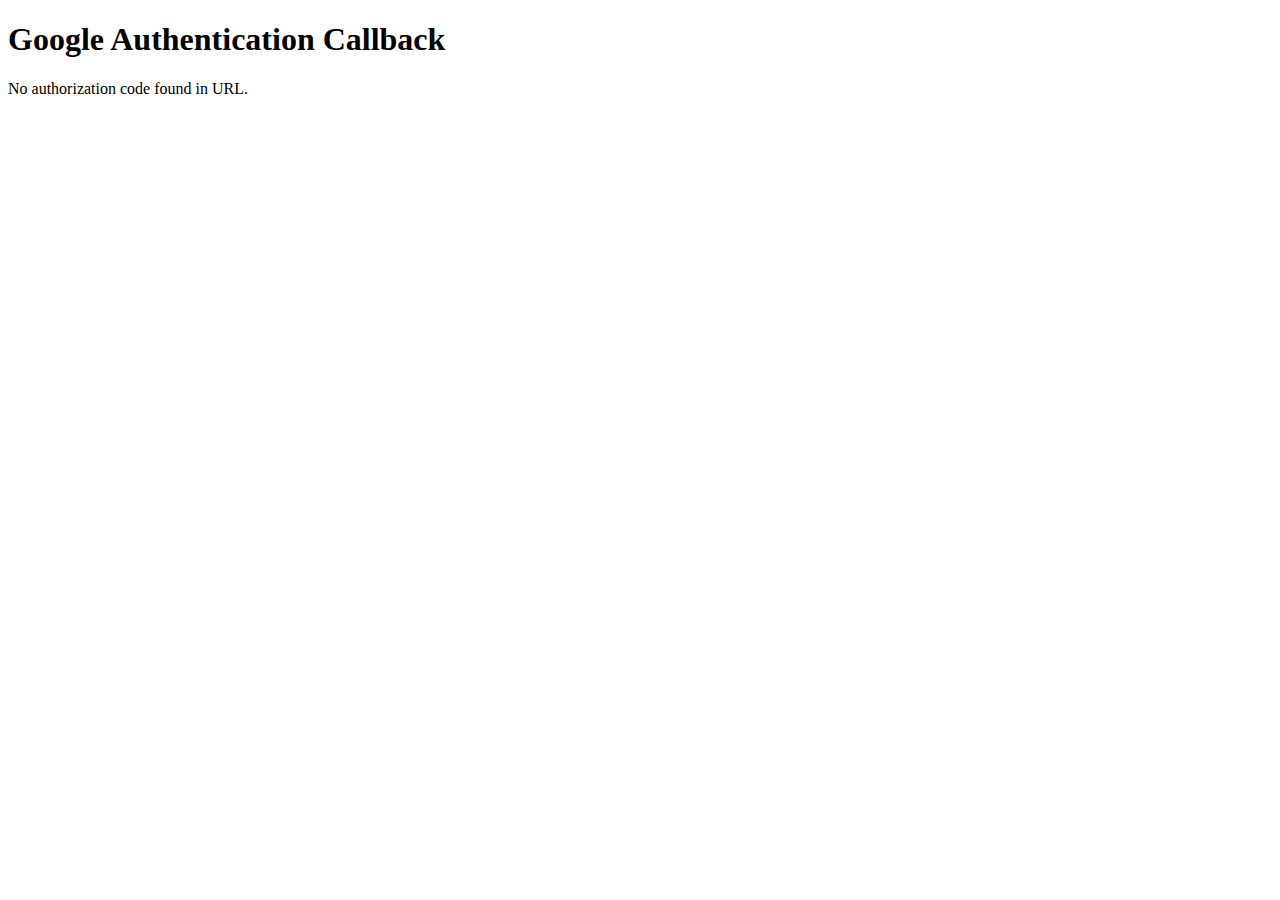
<file: callback.html>
<!DOCTYPE html>
<html lang="en">
<head>
    <meta charset="UTF-8">
    <meta name="viewport" content="width=device-width, initial-scale=1.0">
    <title>Google Authentication Callback</title>
</head>
<body>
    <div class="container">
        <h1>Google Authentication Callback</h1>
        <div id="tokenContainer"></div>
    </div>

    <script>
        // Function to parse URL query parameters
        function getUrlParameter(name) {
            name = name.replace(/[\[\]]/g, '\\$&');
            var regex = new RegExp('[?&]' + name + '(=([^&#]*)|&|#|$)'),
                results = regex.exec(window.location.href);
            if (!results) return null;
            if (!results[2]) return '';
            return decodeURIComponent(results[2].replace(/\+/g, ' '));
        }

        // Get the authorization code from the URL
        var code = getUrlParameter('code');
        
        // Display the token on the webpage
        var tokenContainer = document.getElementById('tokenContainer');
        if (code) {
            tokenContainer.textContent = 'Authorization Code: ' + code;
        } else {
            tokenContainer.textContent = 'No authorization code found in URL.';
        }
    </script>
</body>
</html>
</file>
